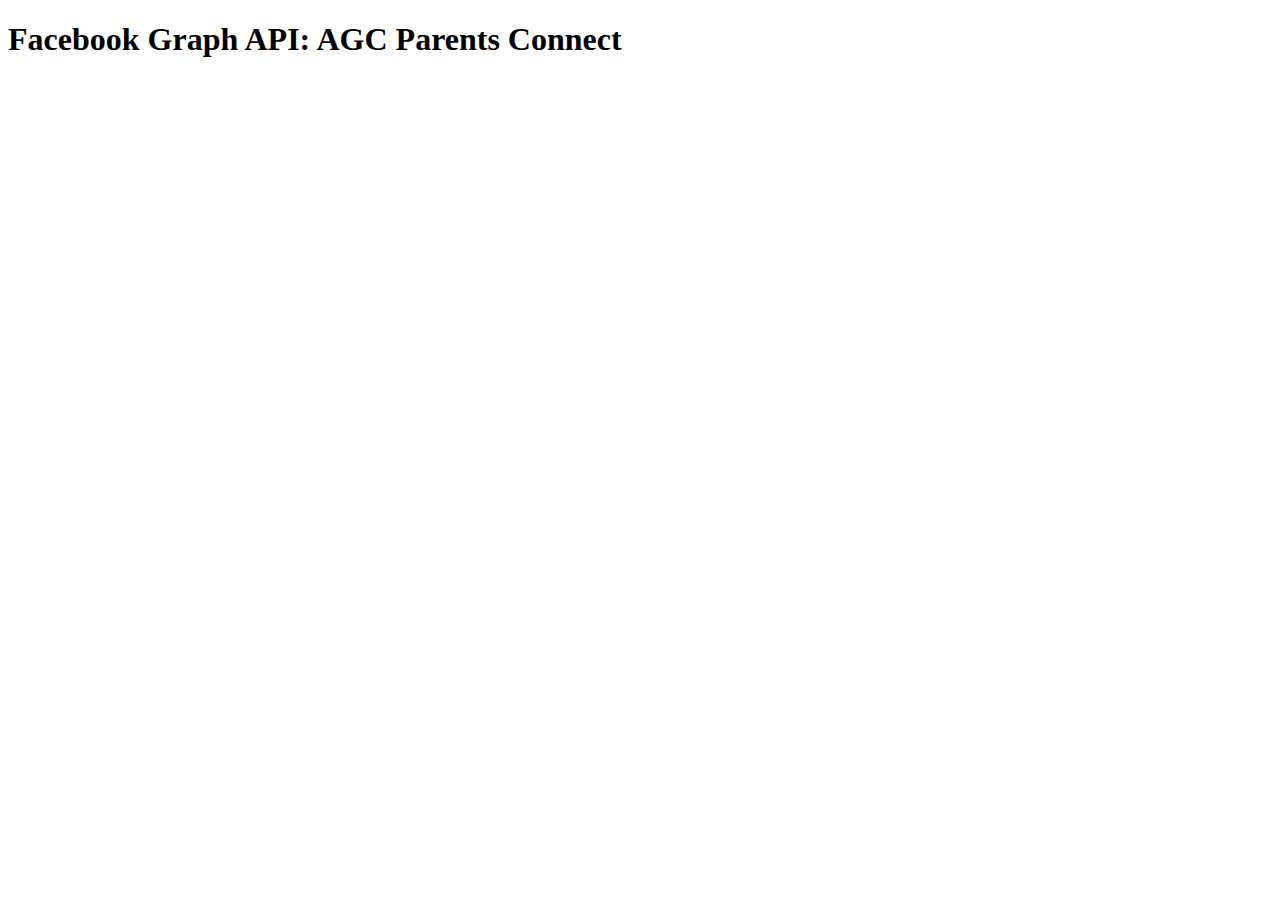
<file: facebook/index.html>
<!DOCTYPE html>
<html>
	<head>
		<title>Graph API: AGC Parents Connect</title>
		<!--<link rel="stylesheet" type="text/css" href="style/reset.css">
		<script type="text/javascript" src="style/less-1.5.0.min.js"></script>-->
		<script type="text/javascript" src="https://ajax.googleapis.com/ajax/libs/jquery/1.7.2/jquery.min.js"></script>
		<style type="text/css">

			/* STYLE */

		</style>
	</head>
	<body>

		<script>
		  window.fbAsyncInit = function() {
		    FB.init({
		      appId      : '629230393881609',
		      xfbml      : true,
		      version    : 'v2.4'
		    });
		  };

		  (function(d, s, id){
		     var js, fjs = d.getElementsByTagName(s)[0];
		     if (d.getElementById(id)) {return;}
		     js = d.createElement(s); js.id = id;
		     js.src = "https://connect.facebook.net/en_US/sdk.js";
		     //js.src = "C:\Users\Vinesh Kannan\Documents\GitHub\agc-ipro/fb-sdk.js";
		     fjs.parentNode.insertBefore(js, fjs);
		   }(document, 'script', 'facebook-jssdk'));
		</script>

		<h1>Facebook Graph API: AGC Parents Connect</h1>

		<script type="text/javascript">

			// SCRIPT

		</script>

	</body>
</html>
</file>
